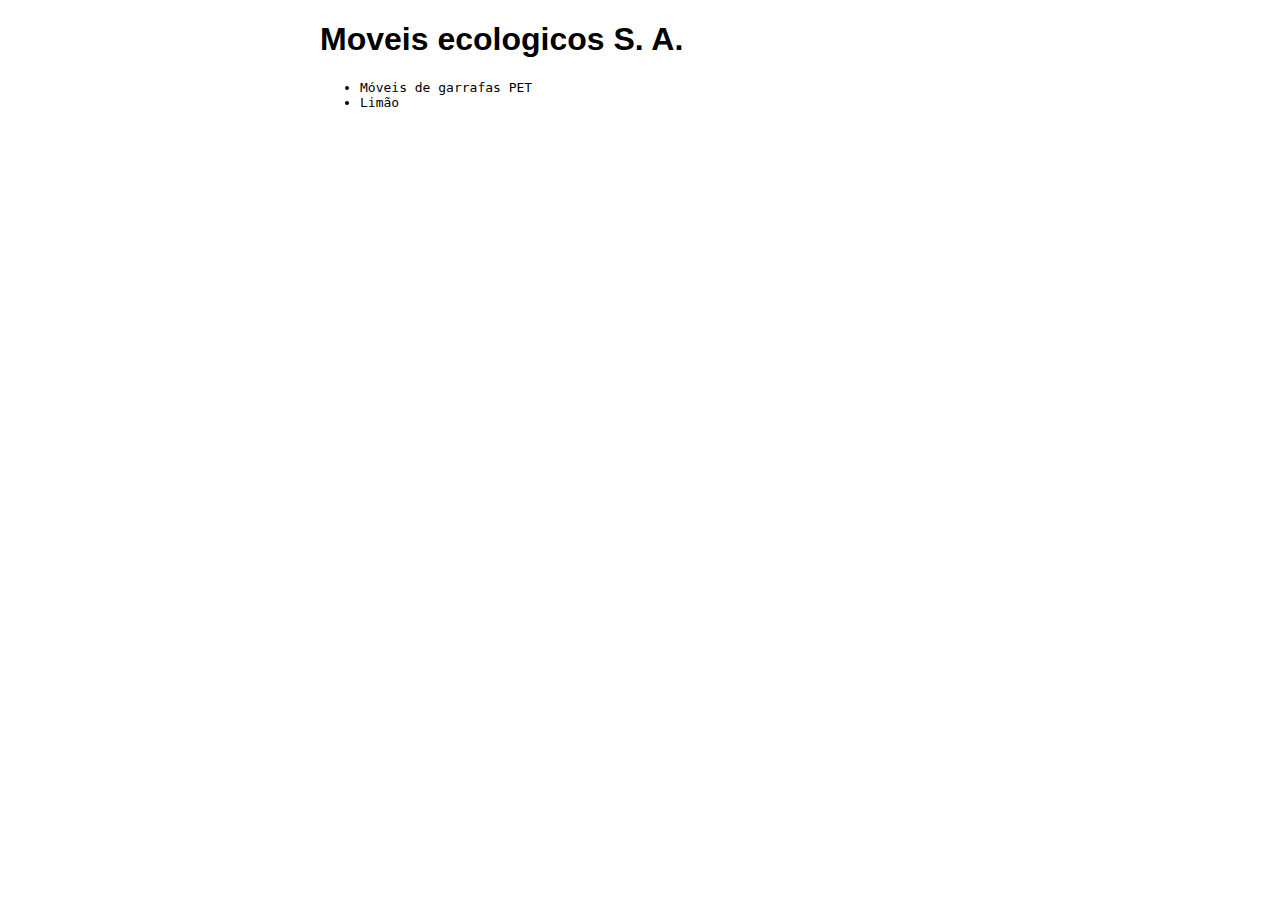
<file: index.html>
<!DOCTYPE html>
<html lang="en">
<!-- início do arquivo ... -->
<head>
    <!-- tags meta, link e title ... -->
    <body onload="trocaBanner();"></body>
    <script src="js/principal.js"></script>
    <link rel="stylesheet" href="principal.css">
    </head>
    <body>
    <!-- tag h1 ... -->
    <h2 id="mensagem"></h2>
    <!-- restante do arquivo ... -->
<body>
    <h1>Moveis ecologicos S. A. </h1>
    <ul>
        <li>Móveis de garrafas PET</li>
        <!--Primeira alteração-->
        <li>Limão</li>
        <!--Segunda alteração criando branch v1 -->
    </ul>
</body>
</html>
</file>
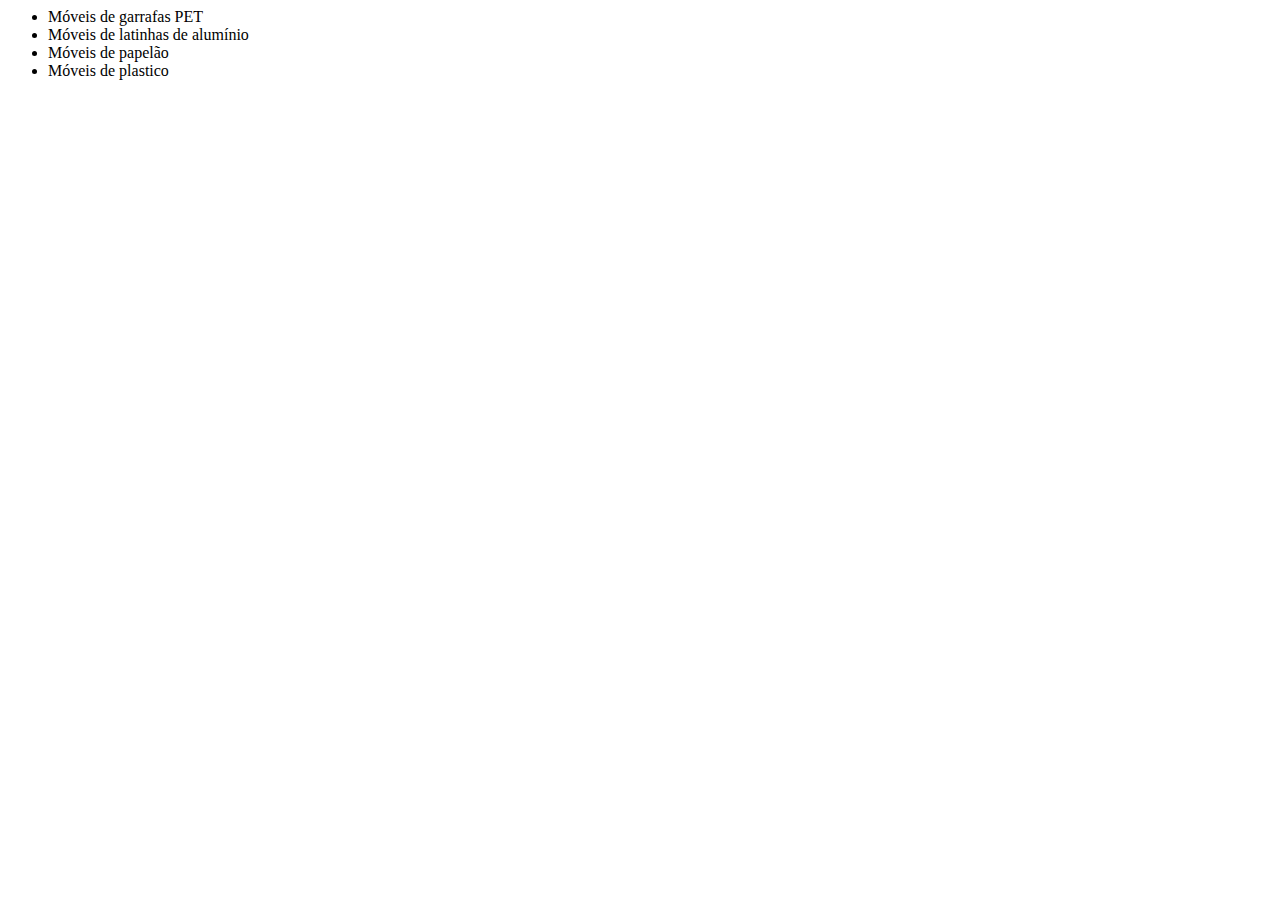
<file: produtos.html>
<html>
    <body>
        <ul>
            <li>Móveis de garrafas PET</li>
            <li>Móveis de latinhas de alumínio</li>
            <li>Móveis de papelão</li>
            <li>Móveis de plastico</li>
        </ul>
    </body>
</html>
</file>
<file: principal.css>
h1{
    font-family: sans-serif;
}
li{
    font-family: monospace;
}

body{
    width: 50%;
    margin: auto;
}
</file>
